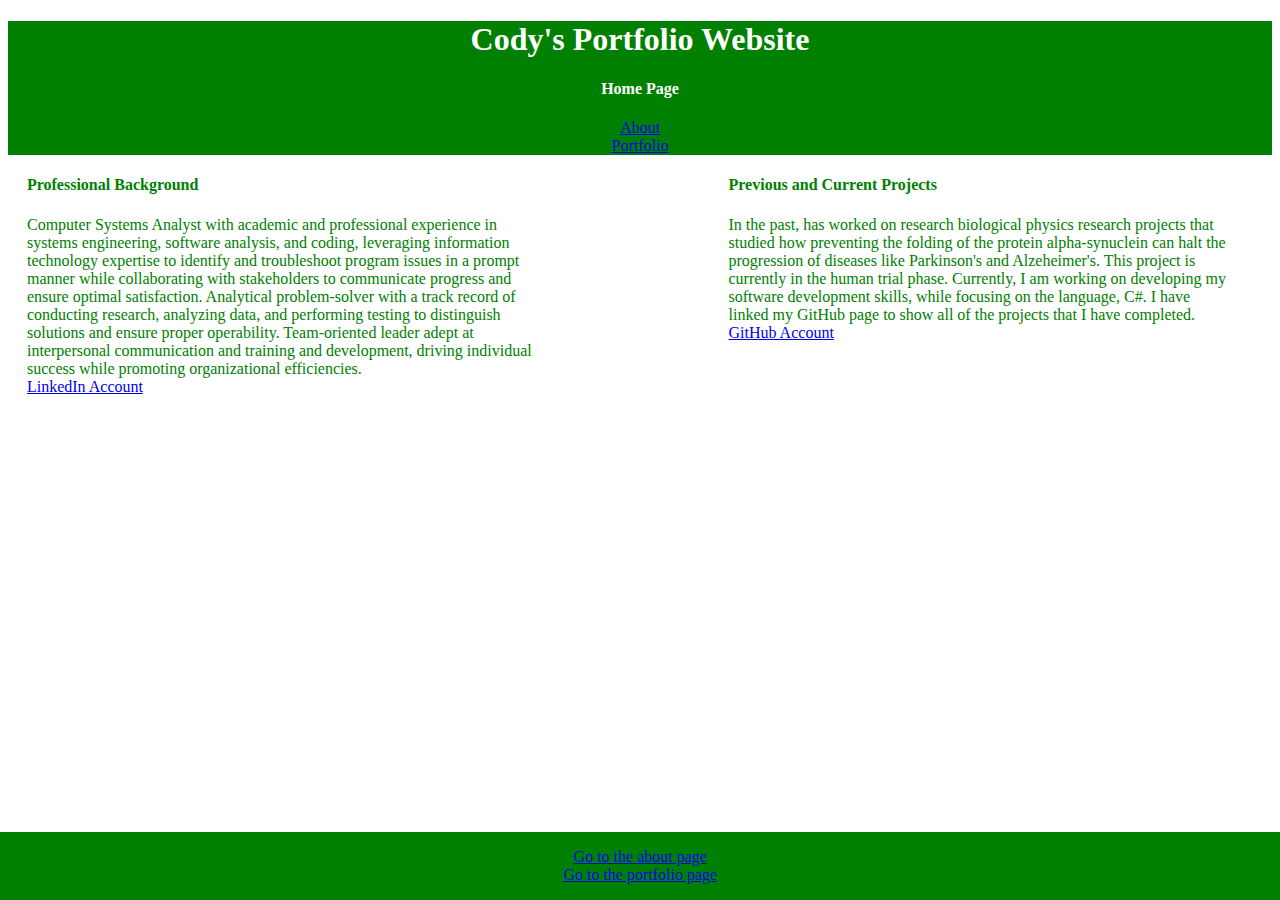
<file: index.html>
<!DOCTYPE html>
<html>
    <div>
        <head>
            <title>Cody's Portfolio</title>
            <link href="style.css" rel = "stylesheet">
        </head>
        <h1>Cody's Portfolio Website</h1>
        <h4>Home Page</h4>
        <a href = "about.html">About</a>
    </br>
        <a href = "portfolio.html">Portfolio</a>
    </div>
    <body>
        <div1>
            <p1>
                <h4>
                    Professional Background
                </h4>
                Computer Systems Analyst with academic and professional experience in systems engineering, software analysis, and coding, leveraging information technology expertise to identify and troubleshoot program issues in a prompt manner while collaborating with stakeholders to communicate progress and ensure optimal satisfaction. Analytical problem-solver with a track record of conducting research, analyzing data, and performing testing to distinguish solutions and ensure proper operability. Team-oriented leader adept at interpersonal communication and training and development, driving individual success while promoting organizational efficiencies. 
            </br>
                <a href = "https://www.linkedin.com/in/cody-myers-a846a993">LinkedIn Account</a>
            </p1>
        </div1>

        <div2>
            <h4>
                Previous and Current Projects
            </h4>
            <p2>
                In the past, has worked on research biological physics research projects that studied how preventing the folding of the protein alpha-synuclein can halt the progression of diseases like Parkinson's and Alzeheimer's. This project is currently in the human trial phase.
                Currently, I am working on developing my software development skills, while focusing on the language, C#. I have linked my GitHub page to show all of the projects that I have completed.
            </p2>
        </br>
            <a href= "https://github.com/myerscody16/">GitHub Account</a>
        </div2>

    </body>
    <style>
        .footer{
            position: fixed;
            left:0;
            bottom:0;
            width: 100%;
            background-color: green;
            color:white;
            text-align: center;
        }
    </style>
    <div class="footer">
        <p>
            <a href = "about.html">Go to the about page</a>
        </br>
            <a href = "portfolio.html">Go to the portfolio page</a>
        </p>
    </div>
</html>
</file>
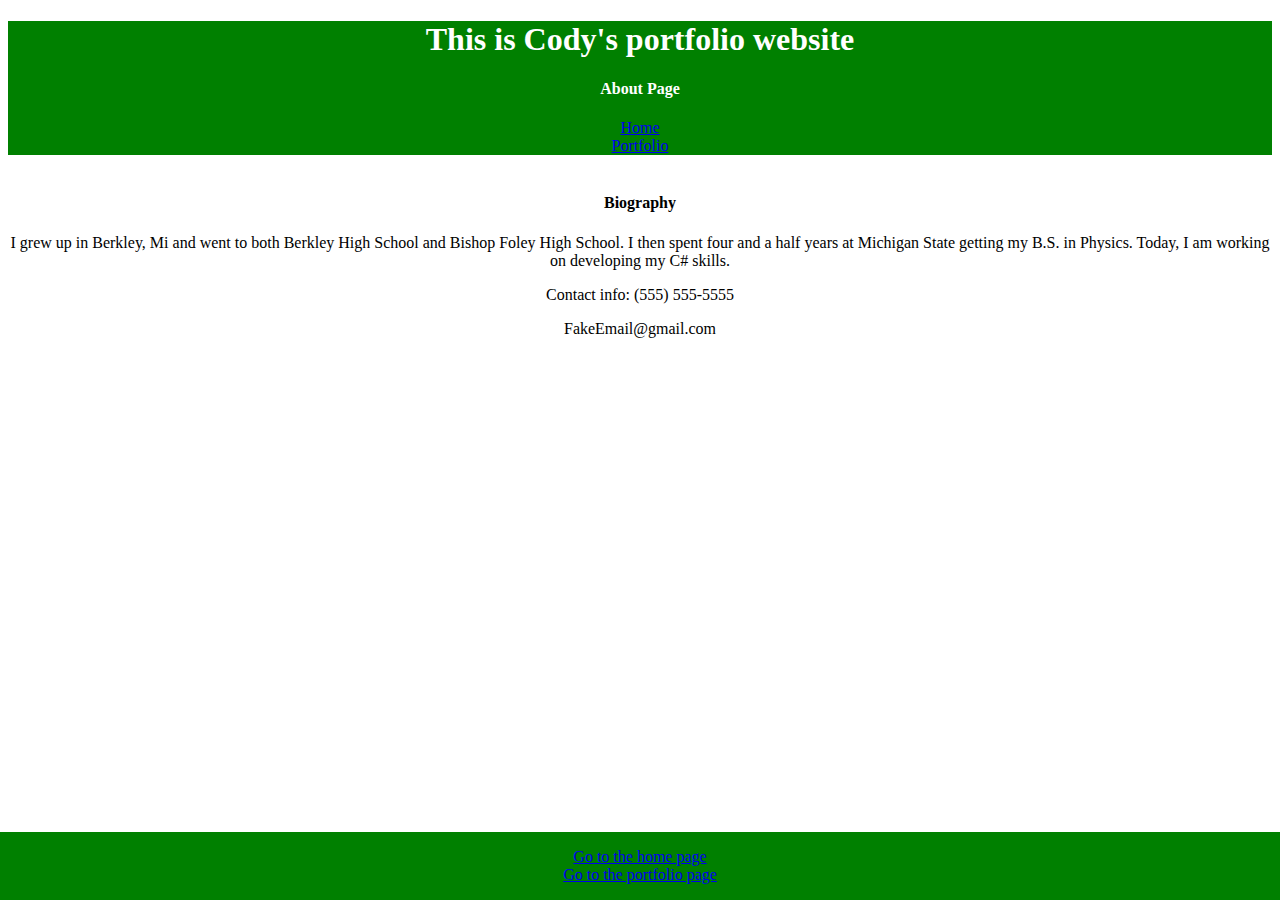
<file: about.html>
<!DOCTYPE html>
<html>
    <div>
        <head>
            <title>Cody's Portfolio</title>
            <link href="style.css" rel = "stylesheet">
        </head>
            <h1>This is Cody's portfolio website</h1>
            <h4>About Page</h4>
            <a href = "home.html">Home</a>
        </br>
            <a href = "portfolio.html">Portfolio</a>
    </div>
    <body>
        <div4>
            <h4>Biography</h4>
            <p>
                 I grew up in Berkley, Mi and went to both Berkley High School and Bishop Foley High School. I then spent four and a half years at Michigan State getting my B.S. in Physics. Today, I am working on developing my C# skills.
            </p>
            <p>    
                Contact info: (555) 555-5555 
            </p>
            <p>    
                FakeEmail@gmail.com
            </p>
        </div4>
    </body>
    <style>
            .footer{
                position: fixed;
                left:0;
                bottom:0;
                width: 100%;
                background-color: green;
                color:white;
                text-align: center;
            }
    </style>
    <div class="footer">
        <p>
            <a href = "home.html">Go to the home page</a>
            
        </br>
            <a href = "portfolio.html">Go to the portfolio page</a>
        </p>
    </div>
</html>
</file>
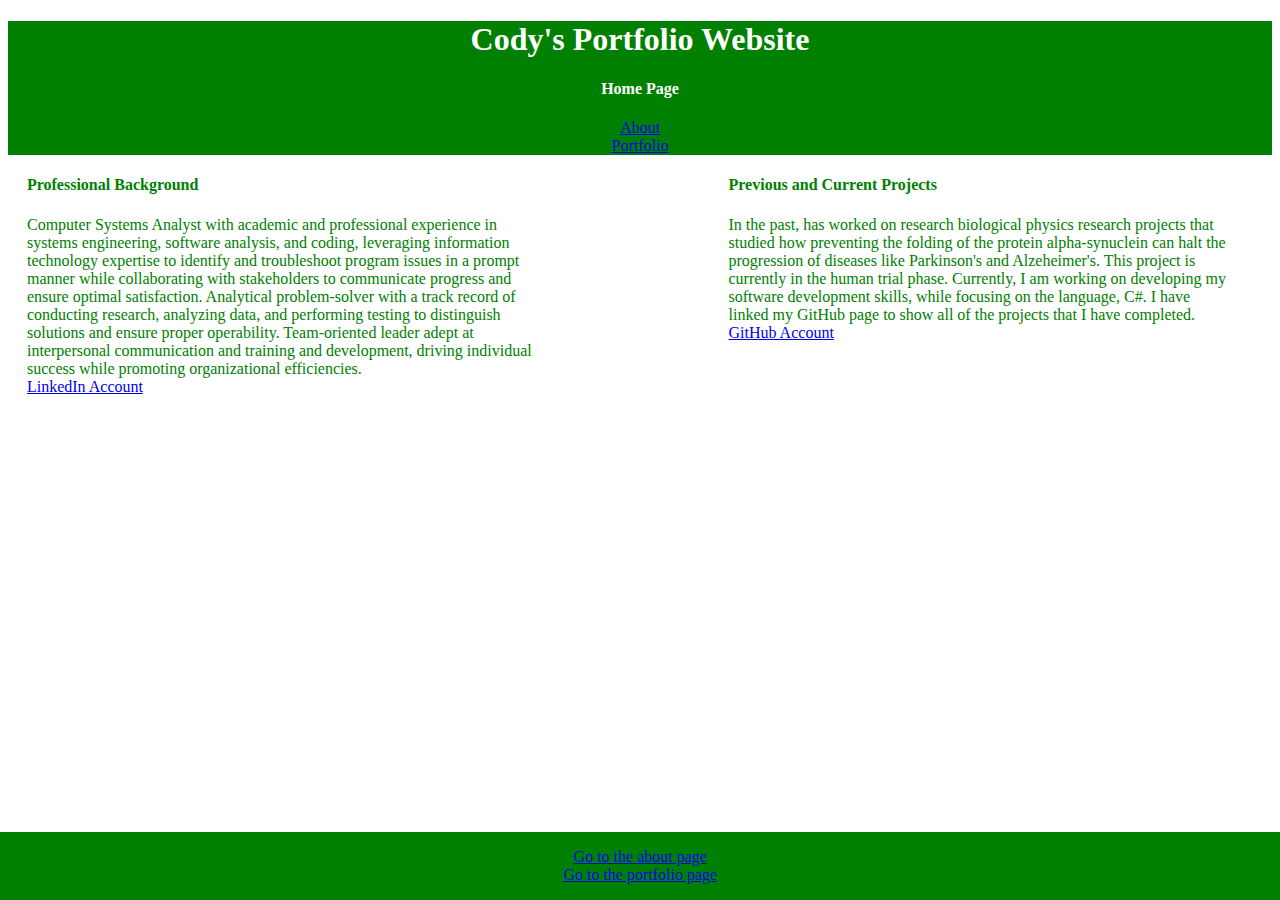
<file: home.html>
<!DOCTYPE html>
<html>
    <div>
        <head>
            <title>Cody's Portfolio</title>
            <link href="style.css" rel = "stylesheet">
        </head>
        <h1>Cody's Portfolio Website</h1>
        <h4>Home Page</h4>
        <a href = "about.html">About</a>
    </br>
        <a href = "portfolio.html">Portfolio</a>
    </div>
    <body>
        <div1>
            <p1>
                <h4>
                    Professional Background
                </h4>
                Computer Systems Analyst with academic and professional experience in systems engineering, software analysis, and coding, leveraging information technology expertise to identify and troubleshoot program issues in a prompt manner while collaborating with stakeholders to communicate progress and ensure optimal satisfaction. Analytical problem-solver with a track record of conducting research, analyzing data, and performing testing to distinguish solutions and ensure proper operability. Team-oriented leader adept at interpersonal communication and training and development, driving individual success while promoting organizational efficiencies. 
            </br>
                <a href = "https://www.linkedin.com/in/cody-myers-a846a993">LinkedIn Account</a>
            </p1>
        </div1>

        <div2>
            <h4>
                Previous and Current Projects
            </h4>
            <p2>
                In the past, has worked on research biological physics research projects that studied how preventing the folding of the protein alpha-synuclein can halt the progression of diseases like Parkinson's and Alzeheimer's. This project is currently in the human trial phase.
                Currently, I am working on developing my software development skills, while focusing on the language, C#. I have linked my GitHub page to show all of the projects that I have completed.
            </p2>
        </br>
            <a href= "https://github.com/myerscody16/">GitHub Account</a>
        </div2>

    </body>
    <style>
        .footer{
            position: fixed;
            left:0;
            bottom:0;
            width: 100%;
            background-color: green;
            color:white;
            text-align: center;
        }
    </style>
    <div class="footer">
        <p>
            <a href = "about.html">Go to the about page</a>
        </br>
            <a href = "portfolio.html">Go to the portfolio page</a>
        </p>
    </div>
</html>
</file>
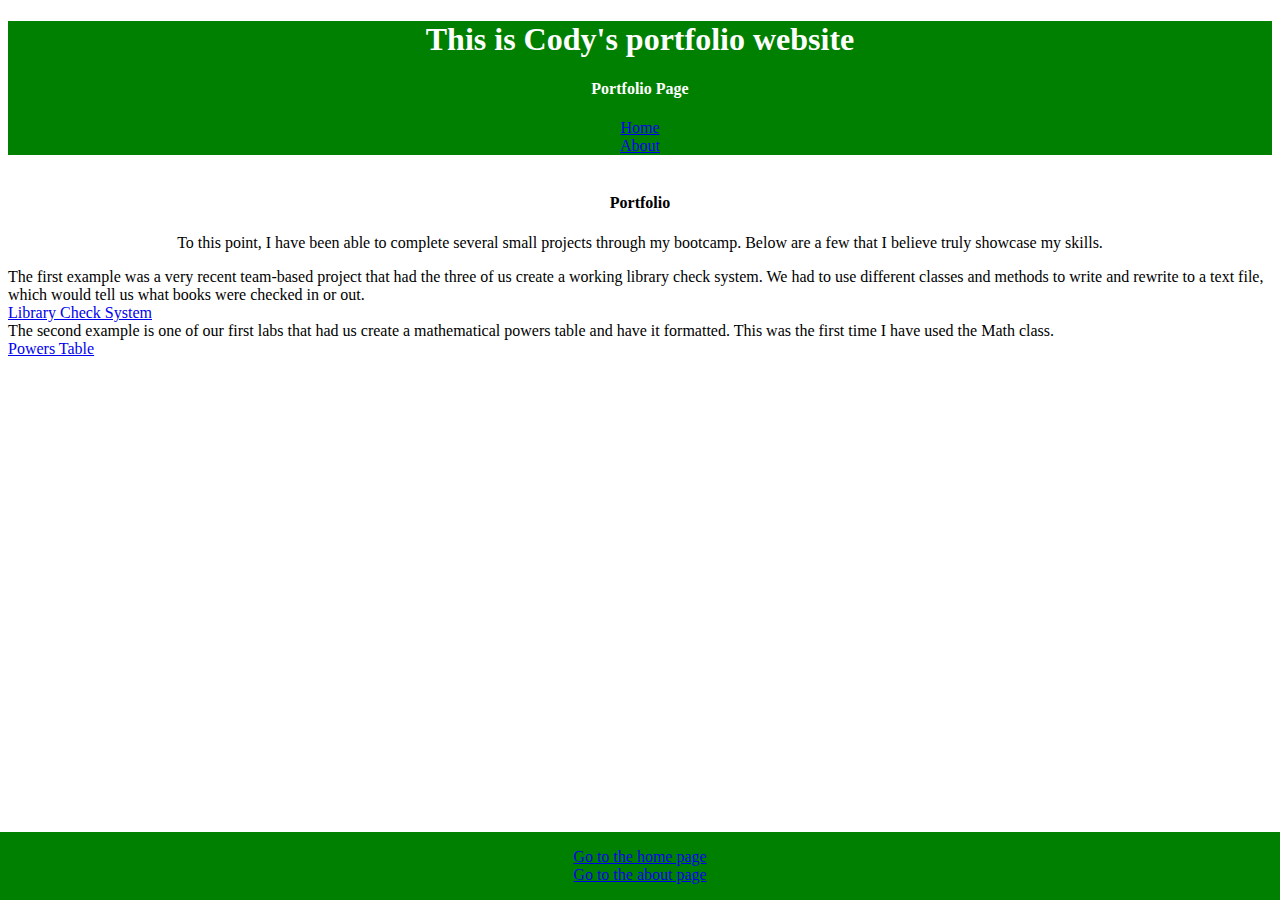
<file: portfolio.html>
<!DOCTYPE html>
<html>
    <div>
        <head>
            <title>Cody's Portfolio</title>
            <link href="style.css" rel = "stylesheet">
        </head>
        <h1>This is Cody's portfolio website</h1>
        <h4>Portfolio Page</h4>
        <a href = "home.html">Home</a>
    </br>
        <a href = "about.html">About</a>
    </div>
    <body>
        <div4>
            <h4>Portfolio</h4>
        <p>
            To this point, I have been able to complete several small projects through my bootcamp. Below are a few that I believe truly showcase my skills.
        </p>
        <p1>
            The first example was a very recent team-based project that had the three of us create a working library check system. We had to use different classes and methods to write and rewrite to a text file, which would tell us what books were checked in or out.
        </p1>
    </br>
        <a href="https://github.com/Jplane91/LibraryMidtermRefactored">Library Check System</a>
        </div4>
    </br>
        <p2>
            The second example is one of our first labs that had us create a mathematical powers table and have it formatted. This was the first time I have used the Math class.
        </p2>
    </br>
        <a href = "https://github.com/myerscody16/Lab6PowersTable/blob/master/Lab6PowersTable/Program.cs">Powers Table</a>
    </body>
    <style>
            .footer{
                position: fixed;
                left:0;
                bottom:0;
                width: 100%;
                background-color: green;
                color:white;
                text-align: center;
            }
    </style>
    <div class="footer">
        <p>
            <a href = "home.html">Go to the home page</a>
        </br>
            <a href = "about.html">Go to the about page</a>
        </p>
    </div>
</html>
</file>
<file: style.css>
div{
    text-align: center;
    padding: Width 90%;
    background-color: green;
    color:white;

}
div1{
    color:green;
    float: left;
    margin: 0 1.5%;
    width: 40%;
}
#p1{
    text-align: right;
}
div2{
    color:green;
    text-align: top;
    float: right;
    margin: 0 3%;
    width: 40%;
}
#p2{
    color:green;
    text-align: top;
    float: right;
    margin: 0 3%;
    width: 40%;
}
div4{
    align-items: center;
    text-align: center;
    margin:0 3%;
    width:20%;
}
</file>
